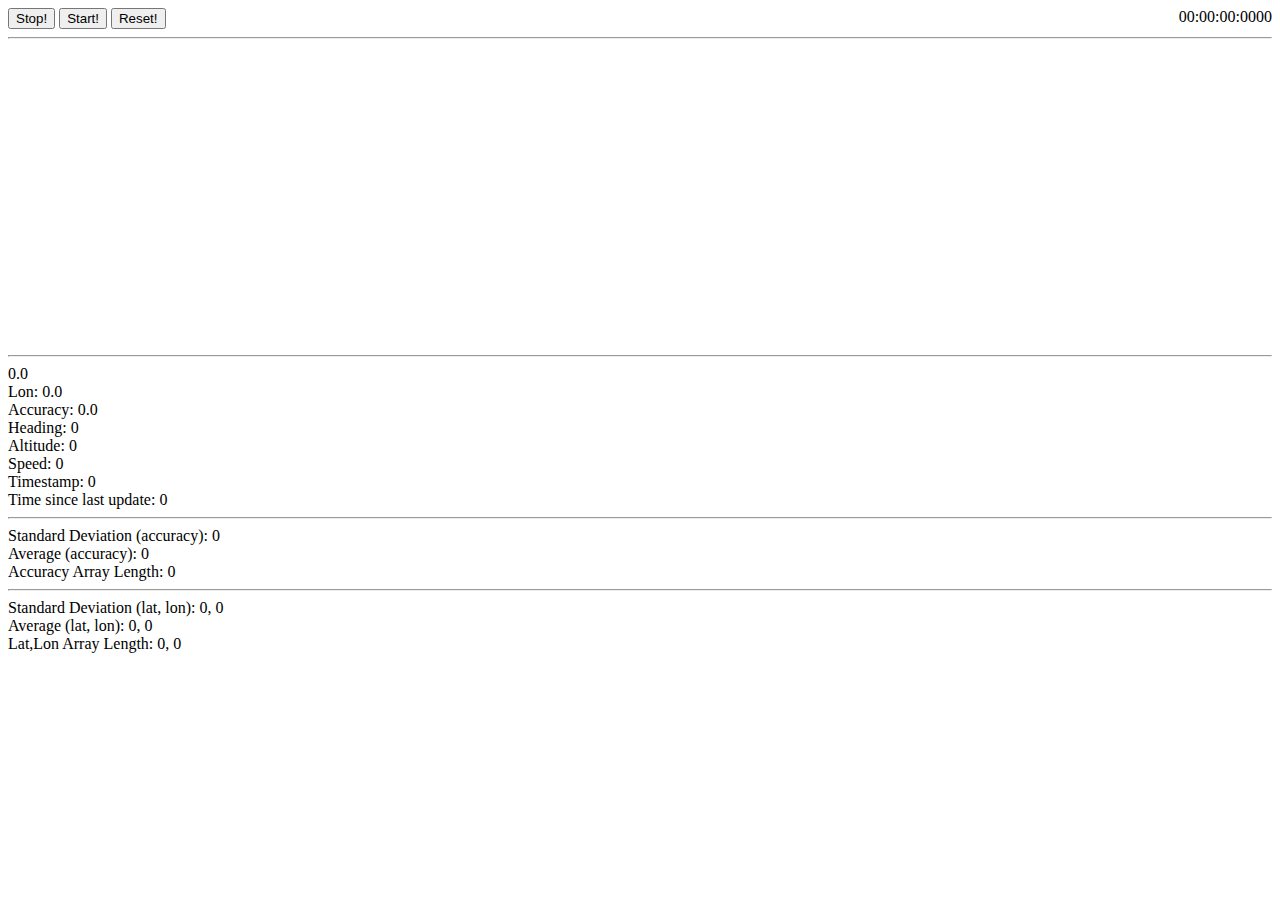
<file: data-test.html>
<!DOCTYPE html>
<html>
<head lang="en">
    <meta charset="UTF-8">
    <meta name="viewport" content="width=device-width, initial-scale=1, maximum-scale=1, user-scalable=no"/>
    <title>Geodata Test</title>
    <link rel="stylesheet" href="http://js.arcgis.com/3.13/esri/css/esri.css">
    <style>
        #mapDiv{
            height: 300px;
            width: 100%;
        }
        #elapsed-time{
            float: right;
        }
    </style>
</head>
<body>
    <div>
        <button onclick="stopAll()">Stop!</button>
        <button onclick="startGeo()">Start!</button>
        <button onclick="resert()">Reset!</button>
        <div id="elapsed-time">00:00:00:0000</div>
    </div>
    <hr>
    <div id="mapDiv"></div>
    <hr>
    <div id="lat">0.0</div>
    <div id="lon">Lon: 0.0</div>
    <div id="accuracy">Accuracy: 0.0</div>
    <div id="heading">Heading: 0</div>
    <div id="altitude">Altitude: 0</div>
    <div id="speed">Speed: 0</div>
    <div id="timestamp">Timestamp: 0</div>
    <div id="time-diff">Time since last update: 0</div>
    <hr>
    <div id="strd-accuracy">Standard Deviation (accuracy): 0</div>
    <div id="avg-accuracy">Average (accuracy): 0</div>
    <div id="accuracy-array-count">Accuracy Array Length: 0</div>
    <hr>
    <div id="strd-lat-lon">Standard Deviation (lat, lon): 0, 0</div>
    <div id="avg-lat-lon">Average (lat, lon): 0, 0</div>
    <div id="lat-lon-array-count">Lat,Lon Array Length: 0, 0</div>

    <script src="http://js.arcgis.com/3.12/"></script>
    <script>

        //
        // EXPERIMENTAL!!
        // This is a demonstration app to demonstrate a very simple
        // algorithm for smoothing out geolocation results to
        // capture a single location.
        //

        var _watchID = null;
        var _dateStart = new Date();
        var accuracyArray = [];
        var latArray = [];
        var lonArray = [];
        var maxArraySize = 100;
        var lastUpdateDiffMillis = 0;
        var lastUpdateDateTime = 0;
        var positionObject = {}, missMapDraw = false;
        var timer = null;
        var map = null, _markerSymbol = null;

        // Algorithm
        var MAX_ACCURACY_ALLOWED = 100; // meters

        // Divs
        var strdAccuracyDiv = document.getElementById("strd-accuracy");
        var avgAccuracyDiv = document.getElementById("avg-accuracy");
        var accuracyDiv = document.getElementById("accuracy");
        var latDiv = document.getElementById("lat");
        var lonDiv = document.getElementById("lon");
        var altitudeDiv = document.getElementById("altitude");
        var speedDiv = document.getElementById("speed");
        var timestampDiv = document.getElementById("timestamp");
        var headingDiv = document.getElementById("heading");
        var timeDiffDiv = document.getElementById("time-diff");
        var accuracyArrCountDiv = document.getElementById("accuracy-array-count");
        var strdLatLonArrayDiv = document.getElementById("strd-lat-lon");
        var avgLatLonDiv = document.getElementById("avg-lat-lon");
        var latLonArrayCountDiv = document.getElementById("lat-lon-array-count");

        // We want to start the geolocation as early as possible in the application.
        startGeo();

        require([
            "esri/map",
            "esri/symbols/PictureMarkerSymbol",
            "esri/graphic",
            "esri/geometry/Point",
            "dojo/_base/Color",
            "dojo/domReady!"],
                function(Map,PictureMarkerSymbol,Graphic,Point,Color) {

                    map = new Map("mapDiv", {
                        basemap: "topo",
                        center: [-122.45, 37.75], // longitude, latitude
                        zoom: 13
                    });

                    // Create the marker symbol
                    _markerSymbol = new PictureMarkerSymbol({
                        "angle":0,
                        "xoffset":0,
                        "yoffset":16,
                        "type":"esriPMS",
                        "url":"images/green-pin.png",
                        "width":35,
                        "height":35
                    });

                    // If we have geolocation information ready the instant the map loads
                    // let's go ahead and drop a location marker on the map.
                    map.on("load",function(){
                        if(missMapDraw){ 
                            drawLocationMarker(positionObject.lat,positionObject.lon);
                            missMapDraw = false;
                        }
                    })
        });

        function startGeo(){

            startTimer();

            _watchID = navigator.geolocation.watchPosition(
                    geoResults,
                    geoErrors,
                    {
                        timeout: 60000,
                        enableHighAccuracy: true,
                        maximumAge: 300000 //5 minutes
                    }
            );
        }

        function geoResults(position){

            restartTimer();

            positionObject = position;

            var html5Lat = position.coords.latitude; //Get latitude
            var html5Lon = position.coords.longitude; //Get longitude
            var html5TimeStamp = position.timestamp; //Get timestamp
            var html5Accuracy = position.coords.accuracy; 	//Get accuracy in meters
            var html5Heading = position.coords.heading;
            var html5Speed = position.coords.speed;
            var html5Altitude = position.coords.altitude;

            if(html5Lat != null) latDiv.innerHTML = "Lat: " + html5Lat.toString();
            if(html5Lon != null) lonDiv.innerHTML = "Lon: " + html5Lon.toString();
            if(html5TimeStamp != null) timestampDiv.innerHTML = "Timestamp: " + html5TimeStamp.toString();
            if(html5Accuracy != null) accuracyDiv.innerHTML = "Accuracy (m): " + html5Accuracy.toString();
            if(html5Heading != null) headingDiv.innerHTML = "Heading: " + html5Heading.toString();
            if(html5Speed != null) speedDiv.innerHTML = "Speed (m/s): " + html5Speed.toString();
            if(html5Altitude != null) altitudeDiv.innerHTML = "Altitude: " + html5Altitude.toString();

            accuracyArrayHandler(html5Accuracy,html5Lat,html5Lon);
            drawLocationMarker(html5Lat,html5Lon);
        }

        function drawLocationMarker(lat, lon){

            if(map != null && map.graphics != null){
                require([
                            "esri/graphic",
                            "esri/geometry/Point"],
                        function(Graphic,Point){

                            // We only want one symbol
                            map.graphics.clear();

                            var geometry = new Point(lon,lat);

                            // Have to wait for map to initialize
                            if(map != null){
                                map.graphics.add(new Graphic(geometry, _markerSymbol));
                                map.centerAndZoom(geometry, 12);
                            }
                        }
                )
            }
            else{
                missMapDraw = true;
                positionObject = {lat:lat,lon:lon};
            }
        }

        function startTimer(){

            var startDate = new Date();

            timer = new Worker("background-timer.js");

            timer.onmessage = function(event){
                timeDiffDiv.innerHTML = "Time since last update (ms): " + elapsedTime(new Date(Math.abs(event.data - startDate.getTime())));
            };
        }

        function restartTimer(){
            timer.terminate();
            startTimer();
        }

        function stopTimer(){
            timer.terminate();
        }

        /**
         * Calculate HH:MM:SS:MS from a given Date in millis
         * @param date
         * @returns {string}
         * @private
         */
        function elapsedTime(/* Date */ date){;
            var msec = date;
            var hh = Math.floor(msec / 1000 / 60 / 60);
            msec -= hh * 1000 * 60 * 60;
            var mm = Math.floor(msec / 1000 / 60);
            msec -= mm * 1000 * 60;
            var ss = Math.floor(msec / 1000);
            msec -= ss * 1000;

            hh = hh < 10 ? "0" + hh : hh;
            mm = mm < 10 ? "0" + mm : mm;
            ss = ss < 10 ? "0" + ss : ss;
            msec = msec < 10 ? "0" + msec : msec;

            return hh + ":" + mm + ":" + ss + ":" + msec;
        }

        function reset(){
            accuracyArray = [];
            latArray = [];
            lonArray = [];
            map.graphics.clear();
        }

        //
        //
        // ALGORITHM FOR HANDLING ACCURACY
        //
        //

        function accuracyArrayHandler(accuracy,lat,lon){

            // Manage our array size to keep from blowing up memory
            if(accuracyArray.length > maxArraySize){
                accuracyArray.shift();
            }

            // REJECT any lat lon values if accuracy is greater than our maximum acceptable
            if(accuracy < MAX_ACCURACY_ALLOWED){
                accuracyArray.push(accuracy);

                // We can process these lat/lon values
                latLonHandler(lat,lon);
            }

            strdAccuracyDiv.innerHTML = "Standard Deviation (accuracy): " + standardDeviation(accuracyArray).toFixed(4).toString();
            avgAccuracyDiv.innerHTML = "Average (accuracy): " + average(accuracyArray).toFixed(4).toString();
            accuracyArrCountDiv.innerHTML = "Accuracy Array Count: " + accuracyArray.length.toString();
        }

        //
        //
        // ALGORITHM FOR HANDLING LATITUDE/LONGITUDE VALUES
        //
        //

        function latLonHandler(lat,lon){

            // Manage our array size to keep from blowing up memory
            if(latArray.length > maxArraySize){
                latArray.shift();
            }
            if(lonArray.length > maxArraySize){
                lonArray.shift();
            }
            latArray.push(lat);
            lonArray.push(lon);
            strdLatLonArrayDiv.innerHTML = "Standard Deviation (lat, lon): " + standardDeviation(latArray).toFixed(4).toString() +
                ", " + standardDeviation(lonArray).toFixed(4).toString();
            avgLatLonDiv.innerHTML = "Average (lat, lon): " + average(latArray).toFixed(4).toString() +
                ", " + average(lonArray).toFixed(4).toString();
            latLonArrayCountDiv.innerHTML = "Lat, Lon Array Length: " + latArray.length.toString() +
                ", " + lonArray.length.toString();
        }

        function geoErrors(error){
            switch(error.code){
                // "PERMISSION_DENIED"
                case 1:
                    alert("Permission denied to get location.");
                    break;

                // "POSITION_UNAVAILABLE"
                case 2:
                    alert("Failed to get a location.");
                    break;

                // "TIMEOUT"
                case 3:
                    //Read more at http://dev.w3.org/geo/api/spec-source.html#timeout
                    alert("Application timed out before getting a valid location.");
                    break;
            }
        }

        function stopAll(){
            stopTimer();
            navigator.geolocation.clearWatch(_watchID);
        }

        /**
         * standardDeviation() and average() functions courtesy of:
         * http://derickbailey.com/2014/09/21/calculating-standard-deviation-with-array-map-and-array-reduce-in-javascript/
         * @param values Array
         * @returns {number}
         */
        function standardDeviation(values){
            var avg = average(values);

            var squareDiffs = values.map(function(value){
                var diff = value - avg;
                var sqrDiff = diff * diff;
                return sqrDiff;
            });

            var avgSquareDiff = average(squareDiffs);

            var stdDev = Math.sqrt(avgSquareDiff);
            return stdDev;
        }

        function average(data){
            var sum = data.reduce(function(sum, value){
                return sum + value;
            }, 0);

            var avg = sum / data.length;
            return avg;
        }

    </script>
</body>
</html>
</file>
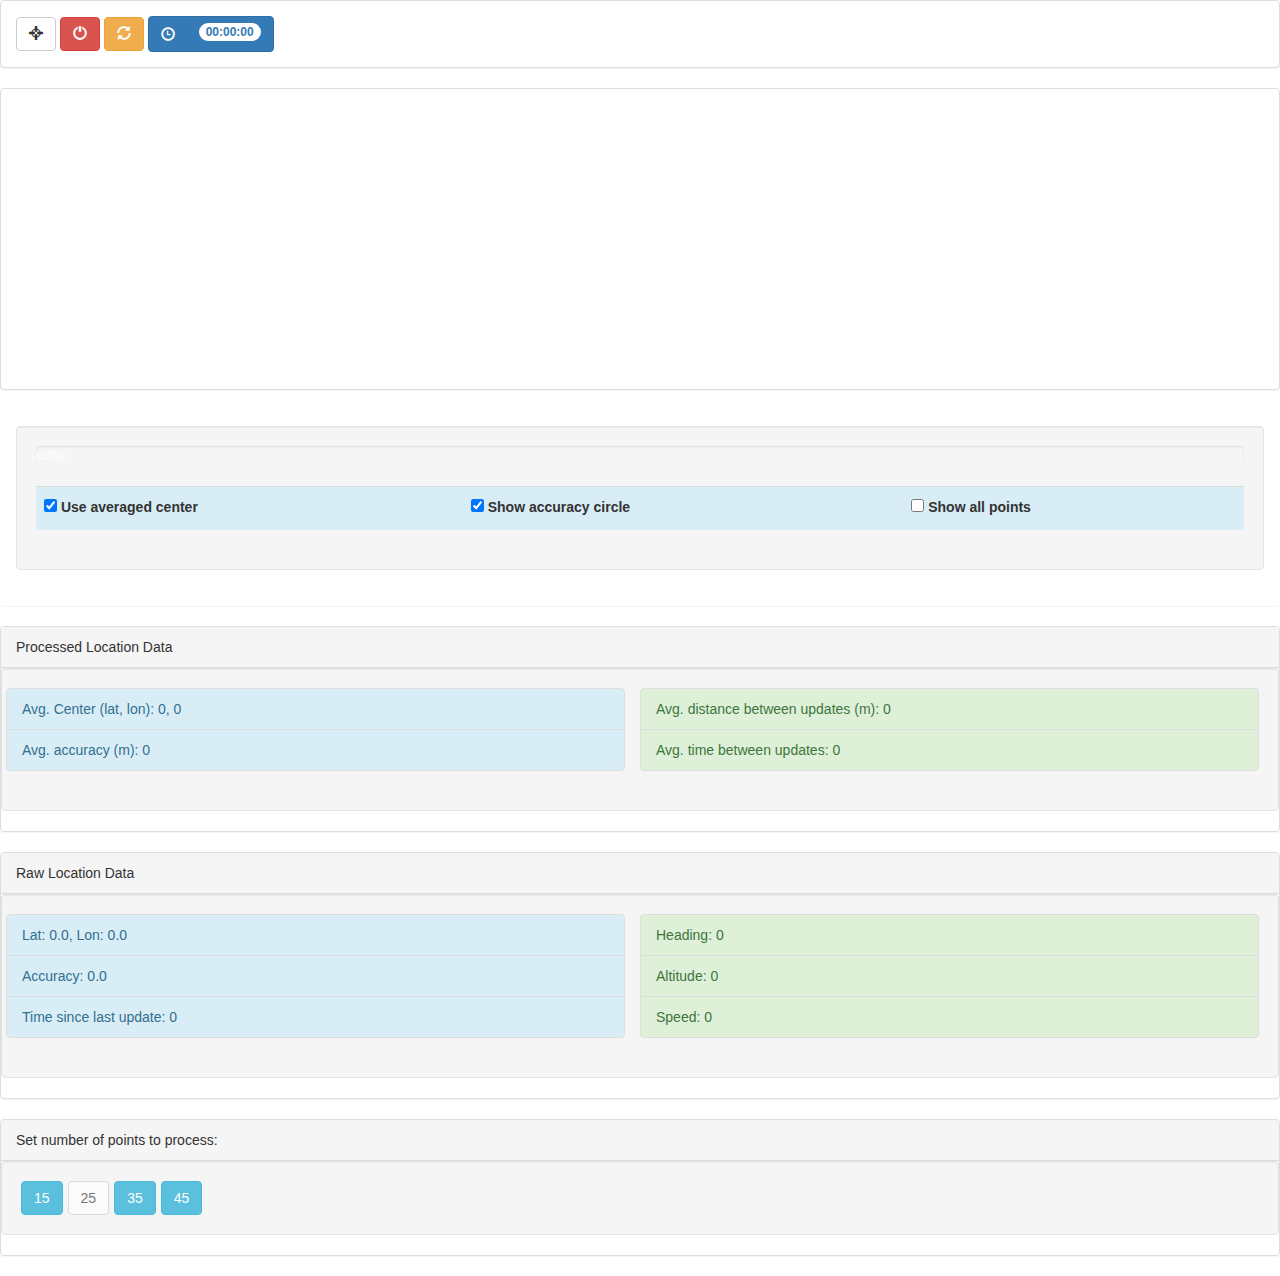
<file: field-location-template.html>
<!DOCTYPE html>
<html>
<!--
// Author: @agup
//
// EXPERIMENTAL!!
// This is a demonstration app for capturing point locations in the field.
//

-->
<head lang="en">
    <meta charset="UTF-8">
    <meta name="viewport" content="width=device-width, initial-scale=1, maximum-scale=1, user-scalable=no"/>
    <title>Geodata Test</title>

    <link rel="stylesheet" href="https://js.arcgis.com/3.23/esri/css/esri.css">
    <link rel="stylesheet" href="https://netdna.bootstrapcdn.com/bootstrap/3.1.1/css/bootstrap.min.css" >
    <link rel="stylesheet" href="https://esri.github.io/bootstrap-map-js/src/css/bootstrapmap.css">
    <link rel="stylesheet" href="https://netdna.bootstrapcdn.com/font-awesome/4.0.3/css/font-awesome.css" >

    <style>
        body {
            font-family: Arial, Helvetica, sans-serif;
        }
        #mapDiv{
            min-height: 300px;
            max-height: 300px;
            width: 100%;
            padding-left: 20px;
            padding-right: 20px;
        }
        /* Override bootstrap progress bar color */
        .progress-bar-warning {
            background-color: yellow;
            color: black;
        }
        .badge {
            font-family: Arial, Helvetica, sans-serif;
            margin-left: 10px;
        }
    </style>
</head>
<body>
    <div class="panel panel-default">
        <div class="panel-body">
            <div class="row">
                <div class="col-md-12">
                    <button id="start-geo-btn" type="button" class="btn btn-default" onclick="startGeo()"><span class="glyphicon glyphicon-screenshot" aria-hidden="true"></span></button>
                    <button type="button" class="btn btn-danger" onclick="stopAll()"><span class="glyphicon glyphicon-off" aria-hidden="true"></span></button>
                    <button type="button" class="btn btn-warning" onclick="reset()"><span class="glyphicon glyphicon-refresh" aria-hidden="true"></span></button>
                    <button class="btn btn-primary" type="button">
                        <span class="glyphicon glyphicon-time" aria-hidden="true">
                            <span id="elapsed-time" class="badge">00:00:00</span>
                        </span>
                    </button>
                </div>
            </div>
        </div>
    </div>

    <div class="panel panel-default">
        <div id="mapDiv"></div>
    </div>

    <div class="panel panel-defaut">
        <div class="panel-body">
            <div class="well">
                <div class="progress">
                    <!-- Make sure you set the max value to the same as the GeolocationHelper.MAX_ARRAY_SIZE -->
                    <div id="progress-bar-main" class="progress-bar progress-bar-success" role="progressbar" aria-valuenow="0" aria-valuemin="0" aria-valuemax="100" style="width: 0%">
                        buffer
                    </div>
                </div>
                <table class="table">
                    <tr class="info">
                        <td>
                            <label>
                                <input id="average-center" type="checkbox" checked onchange="showAverageCenter()"> Use averaged center
                            </label>
                        </td>
                        <td>
                            <label>
                                <input id="show-circle" type="checkbox" checked onchange="showAccuracyCircle()">  Show accuracy circle
                            </label>
                        </td>
                        <td>
                            <label>
                                <input id="show-all-pts" type="checkbox" onchange="showAllPoints()">  Show all points
                            </label>
                        </td>
                    </tr>
                </table>
            </div>
        </div>
    </div>

    <div class="panel panel-default">
        <div class="panel-heading">Processed Location Data</div>
        <div class="well">
            <div class="row">
                <ul class="list-group col-md-6">
                    <div id="avg-lat-lon" class="list-group-item list-group-item-info">Avg. Center (lat, lon): 0, 0</div>
                    <div id="avg-accuracy" class="list-group-item list-group-item-info">Avg. accuracy (m): 0</div>
                </ul>
                <ul class="list-group col-md-6">
                    <div id="avg-dist-lat-lon" class="list-group-item list-group-item-success">Avg. distance between updates (m): 0</div>
                    <div id="avg-time" class="list-group-item list-group-item-success">Avg. time between updates: 0</div>
                </ul>
            </div>
        </div>
    </div>

    <div class="panel panel-default">
        <div class="panel-heading">Raw Location Data</div>
        <div class="well">
            <div class="row">
                <ul class="list-group col-md-6">
                    <li id="lat-lon"  class="list-group-item list-group-item-info">Lat: 0.0, Lon: 0.0</li>
                    <li id="accuracy" class="list-group-item list-group-item-info">Accuracy: 0.0</li>
                    <li id="time-diff" class="list-group-item list-group-item-info">Time since last update: 0</li>
                </ul>
                <ul class="list-group col-md-6">
                    <li id="heading" class="list-group-item list-group-item-success">Heading: 0</li>
                    <li id="altitude" class="list-group-item list-group-item-success">Altitude: 0</li>
                    <li id="speed" class="list-group-item list-group-item-success">Speed: 0</li>
                </ul>
            </div>
        </div>
    </div>

    <div class="panel panel-default">
        <div class="panel-heading">Set number of points to process:</div>
        <div class="well">
            <div id="btn-chooser-bar" class="btn-toolbar" role="toolbar">
                <button id="btn-choose-15" type="button" class="btn btn-info">15</button>
                <button id="btn-choose-25" type="button" disabled class="btn btn-default">25</button>
                <button id="btn-choose-35" type="button" class="btn btn-info">35</button>
                <button id="btn-choose-45" type="button" class="btn btn-info">45</button>
            </div>
        </div>
    </div>

    <script>
        var locationPath = location.pathname.replace(/\/[^/]+$/, "");
        var dojoConfig = {
            paths: {
                application: locationPath + "/js"
            }
        }
    </script>

    <!--<script src="js/atoll.js"></script>-->
    <script src="js/GeolocationHelper.js"></script>
    <script src="https://js.arcgis.com/3.23/"></script>
    <script>

        //
        // EXPERIMENTAL!!
        // This app demonstrates a very simple
        // algorithm for smoothing out geolocation results to
        // capture a single location.
        //

        var _watchID = null;
        var _zoomStop = 17;
        var __currentTime = null;

        var startDate = new Date();
        var accuracyArray = [];
        var latArray = [];
        var lonArray = [];
        var positionObject = {}, missMapDraw = false;
        var masterTimer = null;
        var map = null, _greenMarkerSymbol = null, _redMarkerSymbol = null, _yellowMarkerSymbol = null;
        var _greenCircleSymbol = null, _redCircleSymbol = null, _yellowCircleSymbol = null, _smallCircleSymbol = null, _lastCircle = null;
        var finalMarkerSymbol = null;
        var finalCircleSymbol = null;

        // User controls
        var drawCircle = true;
        var drawAllPoints = false;
        var useActualLatLon = false;

        // Divs
        var avgTimeDiv = document.getElementById("avg-time");
        var avgAccuracyDiv = document.getElementById("avg-accuracy");
        var accuracyDiv = document.getElementById("accuracy");
        var latLonDiv = document.getElementById("lat-lon");
        var altitudeDiv = document.getElementById("altitude");
        var speedDiv = document.getElementById("speed");
        var headingDiv = document.getElementById("heading");
        var timeDiffDiv = document.getElementById("time-diff");
        var avgDistanceLatLonArrayDiv = document.getElementById("avg-dist-lat-lon");
        var avgLatLonDiv = document.getElementById("avg-lat-lon");
        var elapsedTimeDiv = document.getElementById("elapsed-time");

        var progressBar = document.getElementById("progress-bar-main");

        // Button bar
        var choose15Btn = document.getElementById("btn-choose-15");
        choose15Btn.addEventListener("click",handleChooserBtn);
        var choose25Btn = document.getElementById("btn-choose-25");
        choose25Btn.addEventListener("click",handleChooserBtn);
        var choose35Btn = document.getElementById("btn-choose-35");
        choose35Btn.addEventListener("click",handleChooserBtn);
        var choose45Btn = document.getElementById("btn-choose-45");
        choose45Btn.addEventListener("click",handleChooserBtn);
        var chooserBtnBar = document.getElementById("btn-chooser-bar");

        var startGeoBtn = document.getElementById("start-geo-btn");

        var showCircleCheckBox = document.getElementById("show-circle");
        var showAllPtsCheckBox = document.getElementById("show-all-pts");
        var showAvgCenterCheckBox = document.getElementById("average-center");

        var geolocationHelper = new GeolocationHelper(null /* no filters */);

        // We want to start the geolocation as early as possible in the application.
        startGeo();

        require([
            "esri/map",
            "esri/symbols/PictureMarkerSymbol",
            "esri/symbols/SimpleMarkerSymbol",
            "esri/symbols/SimpleLineSymbol",
            "esri/graphic",
            "esri/geometry/Point",
            "dojo/_base/Color",
            "esri/geometry/Circle", "esri/symbols/SimpleFillSymbol","application/bootstrapmap",
            "dojo/domReady!"],
                function(Map,PictureMarkerSymbol,SimpleMarkerSymbol,SimpleLineSymbol,Graphic,Point,Color,Circle,SimpleFillSymbol,BootstrapMap) {

                    map = BootstrapMap.create("mapDiv",{
                        basemap: "topo",
                        center: [-122.45, 37.75], // longitude, latitude
                        zoom: 11
                    });

                    // If we have geolocation information ready the instant the map loads
                    // let's go ahead and drop a location marker on the map.
                    map.on("load",function(){
                        if(missMapDraw){
                            drawLocationMarker(positionObject.lat,positionObject.lon,positionObject.accuracy);
                            missMapDraw = false;
                        }
                    });

                    map.on("zoom-end",function(evt){
                        _zoomStop = evt.level;
                    });

                    (function() {
                        // Create the marker symbol
                        _greenMarkerSymbol = new PictureMarkerSymbol({
                            "angle":0,
                            "xoffset":0,
                            "yoffset":13,
                            "type":"esriPMS",
                            "url":"images/green-pin.png",
                            "width":35,
                            "height":35
                        });

                        _redMarkerSymbol = new PictureMarkerSymbol({
                            "angle":0,
                            "xoffset":0,
                            "yoffset":13,
                            "type":"esriPMS",
                            "url":"images/red-pin.png",
                            "width":35,
                            "height":35
                        });

                        _yellowMarkerSymbol = new PictureMarkerSymbol({
                            "angle":0,
                            "xoffset":0,
                            "yoffset":13,
                            "type":"esriPMS",
                            "url":"images/yellow-pin.png",
                            "width":35,
                            "height":35
                        });

                        _greenCircleSymbol = new SimpleFillSymbol().setColor(null).outline.setColor("green");
                        _redCircleSymbol = new SimpleFillSymbol(SimpleFillSymbol.STYLE_SOLID,new SimpleLineSymbol(SimpleLineSymbol.STYLE_SOLID,
                                new Color([220,20,60]), 1),new Color([220,20,60,0.25]));
                        _yellowCircleSymbol = new SimpleFillSymbol(SimpleFillSymbol.STYLE_SOLID,new SimpleLineSymbol(SimpleLineSymbol.STYLE_SOLID,
                                new Color([255,255,0]), 1),new Color([255,255,0,0.25]));

                        _smallCircleSymbol = new SimpleMarkerSymbol(
                                SimpleMarkerSymbol.STYLE_CIRCLE,
                                12,
                                new SimpleLineSymbol(
                                        SimpleLineSymbol.STYLE_NULL,
                                        new Color([247, 34, 101, 0.9]),
                                        1
                                ),
                                new Color([207, 34, 171, 0.5])
                        );

                    }());
        });

        function startGeo() {

            reset();
            startMasterTimer();

            var currentDate = new Date();
            __currentTime = currentDate.getTime();

            startDate = new Date();

            _watchID = navigator.geolocation.watchPosition(
                geoResults,
                geoErrors,
                {
                    timeout: 60000,
                    enableHighAccuracy: true,
                    maximumAge: 0
                }
            );
        }

        function geoResults(position){

            positionObject = position;

            var lat = position.coords.latitude;         //Get latitude
            var lon = position.coords.longitude;        //Get longitude
            var timeStamp = position.timestamp;         //Get timestamp
            var accuracy = position.coords.accuracy; 	//Get accuracy in meters
            var heading = position.coords.heading;
            var speed = position.coords.speed;
            var altitude = position.coords.altitude;

            if(lat != null && lon != null) latLonDiv.innerHTML = "Lat: " + lat.toFixed(4).toString() + ", " + "Lon: " + lon.toFixed(4).toString();
//            if(timeStamp != null) timestampDiv.innerHTML = "Timestamp: " + new Date(timeStamp).toUTCString();
            if(accuracy != null) accuracyDiv.innerHTML = "Accuracy (m): " + accuracy.toString();
            if(heading != null) headingDiv.innerHTML = "Heading: " + heading.toString();
            if(speed != null) speedDiv.innerHTML = "Speed (m/s): " + speed.toString();
            if(altitude != null) altitudeDiv.innerHTML = "Altitude: " + altitude.toString();

            geolocationHelper.process(accuracy,lat,lon,timeStamp,function(result){
                console.log("RESULT " + JSON.stringify(result));

                startGeoBtn.className = "btn btn-success";

                avgDistanceLatLonArrayDiv.innerHTML = "Avg. distance between updates (m): " + result.avg_distance.toFixed(5).toString();
                avgTimeDiv.innerHTML = "Avg. time between updates: " + elapsedTime(result.med_time_diff,false).toString();

                avgAccuracyDiv.innerHTML = "Avg. accuracy (m): " + result.avg_accuracy.toFixed(1).toString()

                avgLatLonDiv.innerHTML = "Avg. Center (lat, lon): " + result.center_point.latitude.toFixed(4).toString() +
                ", " + result.center_point.longitude.toFixed(4).toString();

                progressBar.style.width = (result.count / geolocationHelper.MAX_ARRAY_SIZE * 100).toString() + "%";
                progressBar.innerHTML = result.count + " / " + geolocationHelper.MAX_ARRAY_SIZE;

                var date = new Date();
                __currentTime = date.getTime();

                if(useActualLatLon) {
                    drawLocationMarker(lat,lon,accuracy);
                }
                else {
                    drawLocationMarker(result.center_point.latitude,result.center_point.longitude,result.med_accuracy);
                }

            });
        }

        function drawLocationMarker(lat, lon, med_accuracy){

            if(map != null && map.graphics != null){
                require([
                    "esri/graphic",
                    "esri/geometry/Circle",
                    "esri/geometry/Point"],
                        function(Graphic,Circle,Point){

                            // We only want one symbol
                            map.graphics.clear();

                            var geometry = new Point(lon,lat);

                            // Have to wait for map to initialize
                            if(map != null){

                                if(med_accuracy <= 10){
                                    finalMarkerSymbol = _greenMarkerSymbol;
                                    finalCircleSymbol = _greenCircleSymbol;
                                    progressBar.className = "progress-bar progress-bar-success";
                                }
                                if(med_accuracy <= 30){
                                    finalMarkerSymbol = _yellowMarkerSymbol;
                                    finalCircleSymbol = _yellowCircleSymbol;
                                    progressBar.className = "progress-bar progress-bar-warning";
                                }
                                else{
                                    finalMarkerSymbol = _redMarkerSymbol;
                                    finalCircleSymbol = _redCircleSymbol;
                                    progressBar.className = "progress-bar progress-bar-danger";
                                }

                                if(drawCircle){
                                    _lastCircle = new Circle({
                                        center: [lon,lat],
                                        radius: med_accuracy,
                                        geodesic: true
                                    });

                                    _lastCircle._tempType = "circle"; // so we can identify it on the graphicsLayer.

                                    map.graphics.add(new Graphic(_lastCircle, finalCircleSymbol));
                                }

                                if(drawAllPoints){
                                    var ptsArray = geolocationHelper.getLatLonArray();
                                    ptsArray.forEach(function(entry){
                                        var pt = new Point(entry.longitude, entry.latitude);
                                        map.graphics.add(new Graphic(pt, _smallCircleSymbol));
                                    });
                                }

                                map.graphics.add(new Graphic(geometry, finalMarkerSymbol));

                                map.setExtent(_lastCircle.getExtent());

//                                map.centerAndZoom(geometry, _zoomStop);
                            }
                        }
                )
            }
            else{
                missMapDraw = true;
                positionObject = {lat:lat,lon:lon,accuracy:med_accuracy};
            }
        }

        /**
         * Calculate HH:MM:SS:MS from a given Date in millis
         * @param date
         * @param hmsOnly boolean HH:MM:SS only
         * @returns {string}
         * @private
         */
        function elapsedTime(/* Date */ date,hmsOnly){;
            var msec = date;
            var hh = Math.floor(msec / 1000 / 60 / 60);
            msec -= hh * 1000 * 60 * 60;
            var mm = Math.floor(msec / 1000 / 60);
            msec -= mm * 1000 * 60;
            var ss = Math.floor(msec / 1000);
            msec -= ss * 1000;

            hh = hh < 10 ? "0" + hh : hh;
            mm = mm < 10 ? "0" + mm : mm;
            ss = ss < 10 ? "0" + ss : ss;
            msec = msec < 10 ? "0" + msec : msec;

            if(isNaN(hh) || isNaN(mm) || isNaN(ss) || isNaN(msec)) {
                return "00:00:00";
            }

            if(hmsOnly){
                return hh + ":" + mm + ":" + ss;
            }
            else {
                return hh + ":" + mm + ":" + ss + ":" + msec;
            }
        }

        function reset(){
            stopAll();
            accuracyArray = [];
            latArray = [];
            lonArray = [];
            if(map) map.graphics.clear();
            progressBar.style.width = "0%";

            geolocationHelper.reset();

            avgTimeDiv.innerHTML = "Avg. time between updates: 0";
            avgAccuracyDiv.innerHTML = "Avg. accuracy (m): 0";
            accuracyDiv.innerHTML = "Accuracy (m): 0";
            latLonDiv.innerHTML = "Lat: 0.0, Lon: 0.0";
            altitudeDiv.innerHTML = "Altitude: 0";
            speedDiv.innerHTML = "Speed: 0";
            headingDiv.innerHTML = "Heading: 0";
            timeDiffDiv.innerHTML = "Avg. time between updates: 0";
            avgDistanceLatLonArrayDiv.innerHTML = "Avg. distance between updates (m): 0";
            avgLatLonDiv.innerHTML = "Avg. center (lat, lon): 0.0, 0.0";
            elapsedTimeDiv.innerHTML = "00:00:00";
        }

        function showAverageCenter() {
            if(showAvgCenterCheckBox.checked) {
                useActualLatLon = true;
            }
            else {
                useActualLatLon = false;
            }
        }

        function  showAllPoints() {
            if(showAllPtsCheckBox.checked) {
                drawAllPoints = true;

                require(["esri/graphic","esri/geometry/Point"],
                        function(Graphic,Point){
                            var ptsArray = geolocationHelper.getLatLonArray();
                            ptsArray.forEach(function(entry){
                                var pt = new Point(entry.longitude, entry.latitude);
                                pt._tempType = "tempMarker";
                                map.graphics.add(new Graphic(pt, _smallCircleSymbol));
                            });
                        });
            }
            else {
                drawAllPoints = false;

                map.graphics.graphics.forEach(function(graphic){
                    if(graphic.hasOwnProperty("geometry") && graphic.geometry._tempType === "tempMarker") {
                        map.graphics.remove(graphic);
                    }
                });
            }
        }

        function showAccuracyCircle(evt) {
            if(showCircleCheckBox.checked){
                drawCircle = true;

                require(["esri/graphic"],
                        function(Graphic){
                            map.graphics.add(new Graphic(_lastCircle, finalCircleSymbol));
                        });
            }
            else {
                drawCircle = false;

                map.graphics.graphics.forEach(function(graphic) {
                   if(graphic.hasOwnProperty("geometry") && graphic.geometry._tempType === "circle") {
                       map.graphics.remove(graphic);
                   }
                });
            }
        }

        function geoErrors(error) {
            switch(error.code){
                // "PERMISSION_DENIED"
                case 1:
                    alert("Permission denied to get location.");
                    break;

                // "POSITION_UNAVAILABLE"
                case 2:
                    alert("Failed to get a location.");
                    break;

                // "TIMEOUT"
                case 3:
                    //Read more at http://dev.w3.org/geo/api/spec-source.html#timeout
                    alert("Application timed out before getting a valid location.");
                    break;
            }
        }

        function stopAll() {
            stopTimers();
            navigator.geolocation.clearWatch(_watchID);
            _watchID = null;
            startGeoBtn.className = "btn btn-default";
        }

        function restartAll() {
            stopAll();
            startMasterTimer();
        }

        function stopTimers(){

            // Try multiple ways to kill the web worker
            if(masterTimer) {
                masterTimer.postMessage("stop");
                masterTimer.terminate();
            }
            masterTimer = undefined; // Free up memory if not in use

        }

        function startMasterTimer() {

            masterTimer = new Worker("js/background-timer.js");
            masterTimer.onmessage = function(event){
                elapsedTimeDiv.innerHTML = elapsedTime(new Date(Math.abs(event.data - startDate.getTime())),true);

                var endTime = new Date();
                timeDiffDiv.innerHTML = "Time since last update (ms): " + elapsedTime(new Date(Math.abs(endTime.getTime() - __currentTime)),true);
            }
        }

        function handleChooserBtn() {

            var btnArray = [].slice.call(chooserBtnBar.children);

            this.className = "btn btn-default";
            this.disabled = true;

            geolocationHelper.MAX_ARRAY_SIZE = parseInt(this.id.substr(this.id.length - 2));

            btnArray.forEach(function(child) {
                if(child.id !== this.id){
                    child.className = "btn btn-info";
                    child.disabled = false;
                }
            }.bind(this));

            startGeo();
        }

    </script>
    <!-- jQuery (for Bootstrap's JavaScript plugins) -->
    <script src="https://code.jquery.com/jquery-3.2.1.slim.min.js" integrity="sha384-KJ3o2DKtIkvYIK3UENzmM7KCkRr/rE9/Qpg6aAZGJwFDMVNA/GpGFF93hXpG5KkN" crossorigin="anonymous"></script>
    <!-- Include all  plugins or individual files as needed -->
    <script src="https://maxcdn.bootstrapcdn.com/bootstrap/3.3.2/js/bootstrap.min.js"></script>
</body>
</html>
</file>
